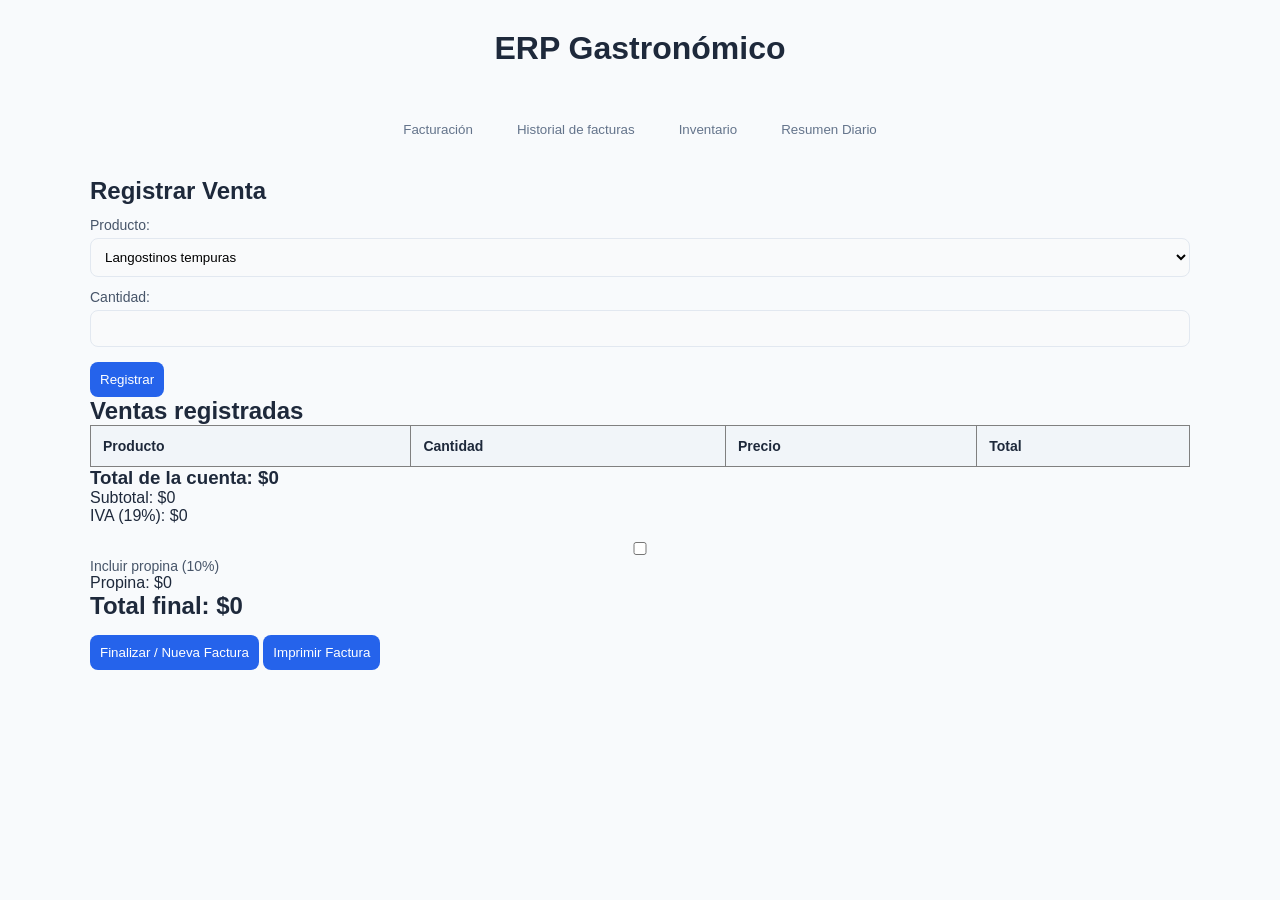
<file: erp/index.html>
<!DOCTYPE html>
<html lang="es">
<head>
    <meta charset="UTF-8">
    <title>ERP Gastronómico</title>
    <link rel="stylesheet" href="styles.css">
</head>
<body>

<h1>ERP Gastronómico</h1>

<!-- Menú de secciones -->
<div id="menu">
    <button onclick="mostrarSeccion('facturacion')">Facturación</button>
    <button onclick="mostrarSeccion('historial')">Historial de facturas</button>
    <button onclick="mostrarSeccion('inventario')">Inventario</button>
    <button onclick="mostrarSeccion('resumenDia')">Resumen Diario</button>
</div>

<!-- FacturacionN -->
<div id="facturacion">
    <h2>Registrar Venta</h2>

    <label>Producto:</label>
    <select id="producto">
        <optgroup label="Entradas">
            <option value="Langostinos tempuras">Langostinos tempuras</option>
            <option value="Guiozas">Guiozas</option>
            <option value="Nigiris">Nigiris</option>
            <option value="Egg Rolls">Egg Rolls</option>
            <option value="Cevi Amazonico">Cevi Amazonico</option>
            <option value="Aborrajados">Aborrajados</option>
        </optgroup>

        <optgroup label="Platos fuertes">
            <option value="Colombia roll">Colombia roll</option>
            <option value="Acevichado">Acevichado</option>
            <option value="Buddha roll">Buddha roll</option>
            <option value="Philadelfia">Philadelfia</option>
            <option value="California">California</option>
            <option value="Majiña acevichado">Majiña acevichado</option>
            <option value="Black tiger">Black tiger</option>
            <option value="Tiger eyes">Tiger eyes</option>
            <option value="Tentation roll">Tentation roll</option>
            <option value="Kurashi">Kurashi</option>
            <option value="Ceviche colombiano">Ceviche colombiano</option>
            <option value="Ceviche de la casa">Ceviche de la casa</option>
            <option value="Ceviche peruano">Ceviche peruano</option>
            <option value="Ceviantojo">Ceviantojo</option>
            <option value="Baby beef">Baby beef</option>
            <option value="Churrasco">Churrasco</option>
            <option value="Punta de anca">Punta de anca</option>
            <option value="Big chorizo">Big chorizo</option>
            <option value="Ribeye">Ribeye</option>
            <option value="Arroz de maricos">Arroz de maricos</option>
            <option value="Arroz ranchero">Arroz ranchero</option>
            <option value="Lomo salteado">Lomo salteado</option>
            <option value="Yakisoba de lomo">Yakisoba de lomo</option>
            <option value="Yakisoba de cerdo">Yakisoba de cerdo</option>
            <option value="Yakisoba de pollo">Yakisoba de pollo</option>
            <option value="Yakisoba de mariscos">Yakisoba de mariscos</option>
        </optgroup>

        <optgroup label="Bebidas">
            <option value="Coca-cola">Coca-cola</option>
            <option value="Cuatro">Cuatro</option>
            <option value="Agua manantial">Agua manantial</option>
            <option value="Jugos naturales">Jugos naturales</option>
            <option value="Cerveza Corona">Cerveza Corona</option>
            <option value="Club Colombia">Club Colombia</option>
            <option value="Stella">Stella</option>
            <option value="Sodas">Sodas</option>
            <option value="Limonada de coco">Limonada de coco</option>
            <option value="Limonada de hierva buena">Limonada de hierva buena</option>
            <option value="Limonada de cereza">Limonada de cereza</option>
        </optgroup>
    </select>

    <label>Cantidad:</label>
    <input type="number" id="cantidad">

    <button onclick="registrarVenta()">Registrar</button>

    <h2>Ventas registradas</h2>
    <table border="1">
        <thead>
            <tr>
                <th>Producto</th>
                <th>Cantidad</th>
                <th>Precio</th>
                <th>Total</th>
            </tr>
        </thead>
        <tbody id="tablaVentas"></tbody>
    </table>

    <h3>Total de la cuenta: <span id="totalGeneral">$0</span></h3>
    <p>Subtotal: <span id="subtotal">$0</span></p>
    <p>IVA (19%): <span id="iva">$0</span></p>

    <label>
        <input type="checkbox" id="propinaCheck"> Incluir propina (10%)
    </label>
    <p>Propina: <span id="propina">$0</span></p>

    <h2>Total final: <span id="totalFinal">$0</span></h2>

    <div>
        <button onclick="nuevaFactura()">Finalizar / Nueva Factura</button>
        <button onclick="imprimirFactura()">Imprimir Factura</button>
    </div>
</div>

<!-- Historial -->
<div id="historial" style="display:none;">
    <h2>Historial de facturas</h2>
    <table border="1">
        <thead>
            <tr>
                <th>#Factura</th>
                <th>Productos</th>
                <th>Subtotal</th>
                <th>IVA</th>
                <th>Propina</th>
                <th>Total Final</th>
            </tr>
        </thead>
        <tbody id="historialFacturas"></tbody>
    </table>
</div>

<div id="inventario" style="display:none;">
    <h2>Inventario</h2>
    <input 
    type="text" 
    id="buscadorInventario" 
    placeholder="🔍 Buscar producto..."
    onkeyup="filtrarInventario()"
>
    <table border="1">
        <thead>
            <tr>
                <th>Producto</th>
                <th>Cantidad</th>
                <th>Unidad</th>
                <th>Agregar/Eliminar Stock</th>
            </tr>
        </thead>
        <tbody id="tablaInventario"></tbody>
    </table>
</div>
<div id="resumenDia" style="display:none;">
    <h2>Resumen Diario de Inventario</h2>
    <input 
    type="text" 
    id="buscadorResumen" 
    placeholder="🔍 Buscar producto..."
    onkeyup="filtrarResumen()"
>
    <table border="1">
        <thead>
            <tr>
                <th>Producto</th>
                <th>Inicial</th>
                <th>Vendido</th>
                <th>Agregado</th>
                <th>Final</th>
                <th>Unidad</th>
            </tr>
        </thead>
        <tbody id="tablaResumen"></tbody>
    </table>
</div>
<script src="script.js"></script>
</body>
</html>
</file>
<file: erp/styles.css>
/* RESET */
* {
    margin: 0;
    padding: 0;
    box-sizing: border-box;
    font-family: 'Inter', 'Segoe UI', sans-serif;
}

/* BODY */
body {
    background: #f8fafc;
    color: #1e293b;
    padding: 30px;
}

/* TITULO */
h1 {
    text-align: center;
    margin-bottom: 30px;
    font-weight: 600;
}

/* MENU tipo tabs */
#menu {
    display: flex;
    justify-content: center;
    gap: 8px;
    margin-bottom: 30px;
}

#menu button {
    background: transparent;
    border: none;
    padding: 10px 18px;
    border-radius: 8px;
    cursor: pointer;
    font-weight: 500;
    color: #64748b;
}

#menu button:hover {
    background: #e2e8f0;
}

#menu button.activo {
    background: #2563eb;
    color: white;
}

/* SECCIONES */
#facturacion, #historial, #inventario, #resumenDia {
    max-width: 1100px;
    margin: auto;
}

/* GRID */
.grid {
    display: grid;
    grid-template-columns: 1fr 2fr;
    gap: 20px;
}

/* CARDS */
.card {
    background: white;
    padding: 20px;
    border-radius: 14px;
    box-shadow: 0 10px 25px rgba(0,0,0,0.05);
}

/* FORM */
label {
    font-size: 14px;
    margin-top: 12px;
    display: block;
    color: #475569;
}

select, input {
    width: 100%;
    padding: 10px;
    margin-top: 5px;
    border-radius: 8px;
    border: 1px solid #e2e8f0;
    background: #f9fafb;
}

select:focus, input:focus {
    outline: none;
    border-color: #2563eb;
}

/* BOTONES */
button {
    margin-top: 15px;
    background: #2563eb;
    color: white;
    border: none;
    padding: 10px;
    border-radius: 8px;
    cursor: pointer;
}

button:hover {
    background: #1d4ed8;
}

/* TABLAS */
table {
    width: 100%;
    border-collapse: collapse;
    font-size: 14px;
}

th {
    text-align: left;
    padding: 12px;
    background: #f1f5f9;
}

td {
    padding: 12px;
    border-top: 1px solid #f1f5f9;
}

tr:hover {
    background: #f9fafb;
}

/* TOTALES */
.resumen {
    background: #f9fafb;
    padding: 15px;
    border-radius: 10px;
}

.resumen p {
    display: flex;
    justify-content: space-between;
    margin: 6px 0;
}

.total-final {
    font-size: 20px;
    font-weight: bold;
    color: #16a34a;
}

/* BOTONES ACCIONES */
.btn-eliminar {
    background: #ef4444;
}

.btn-editar {
    background: #f59e0b;
}

.btn-imprimir {
    background: #10b981;
}
</file>
